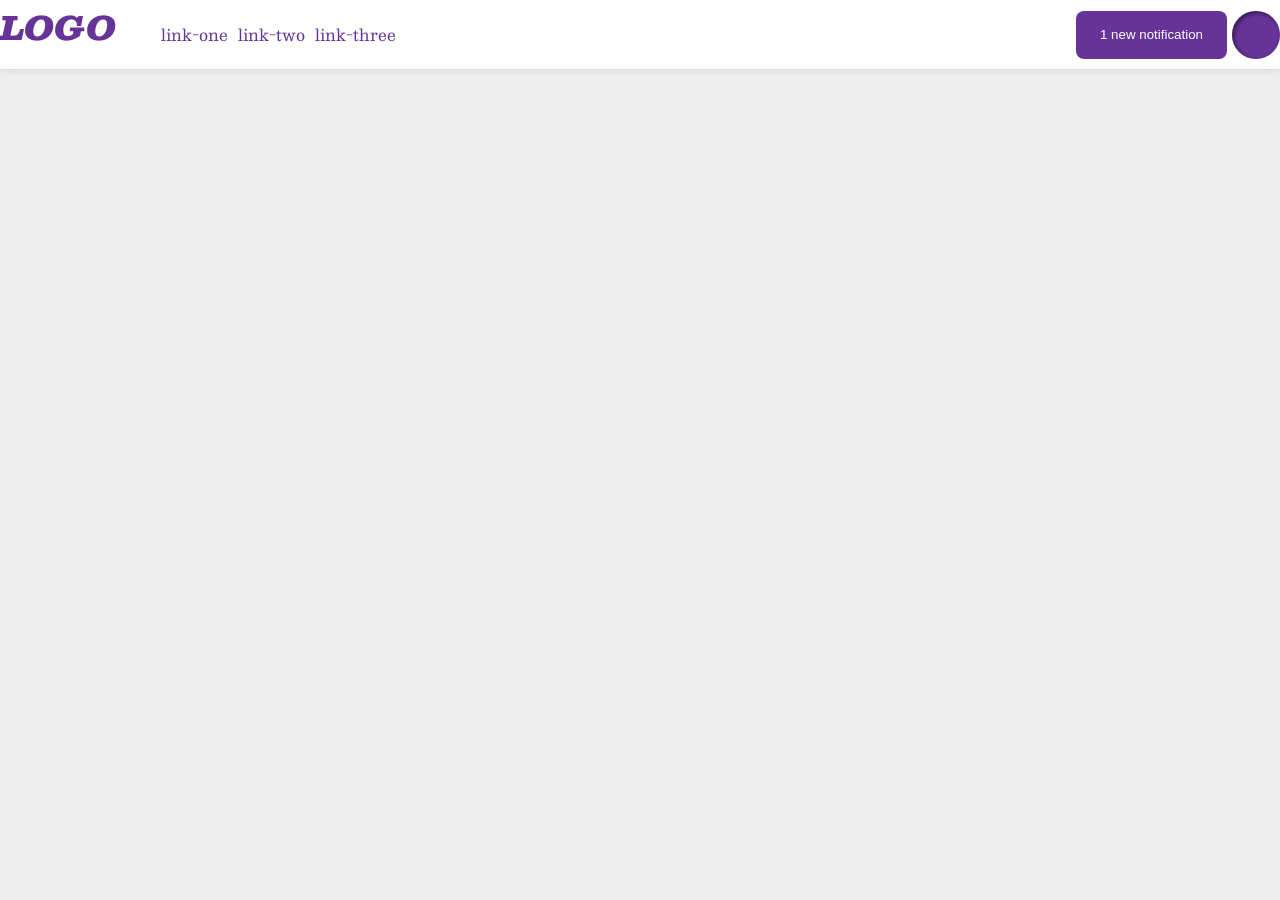
<file: foundations/flex/03-flex-header-2/index.html>
<!DOCTYPE html>
<html lang="en">
  <head>
    <meta charset="UTF-8">
    <meta http-equiv="X-UA-Compatible" content="IE=edge">
    <meta name="viewport" content="width=device-width, initial-scale=1.0">
    <title>Flex Header 2</title>
    <link rel="stylesheet" href="style.css">
  </head>
  <body>
    <div class="header">
      <div class="left-side">
        <div class="logo-one">
          LOGO
        </div>
        <ul class="links">
          <li><a href="https://google.com">link-one</a></li>
          <li><a href="https://google.com">link-two</a></li>
          <li><a href="https://google.com">link-three</a></li>
        </ul>
      </div>
      <div class="right-side">
        <button class="notifications">
          1 new notification
        </button>
        <div class="profile-image"></div>
      </div>
      
    </div>
  </body>
</html>
</file>
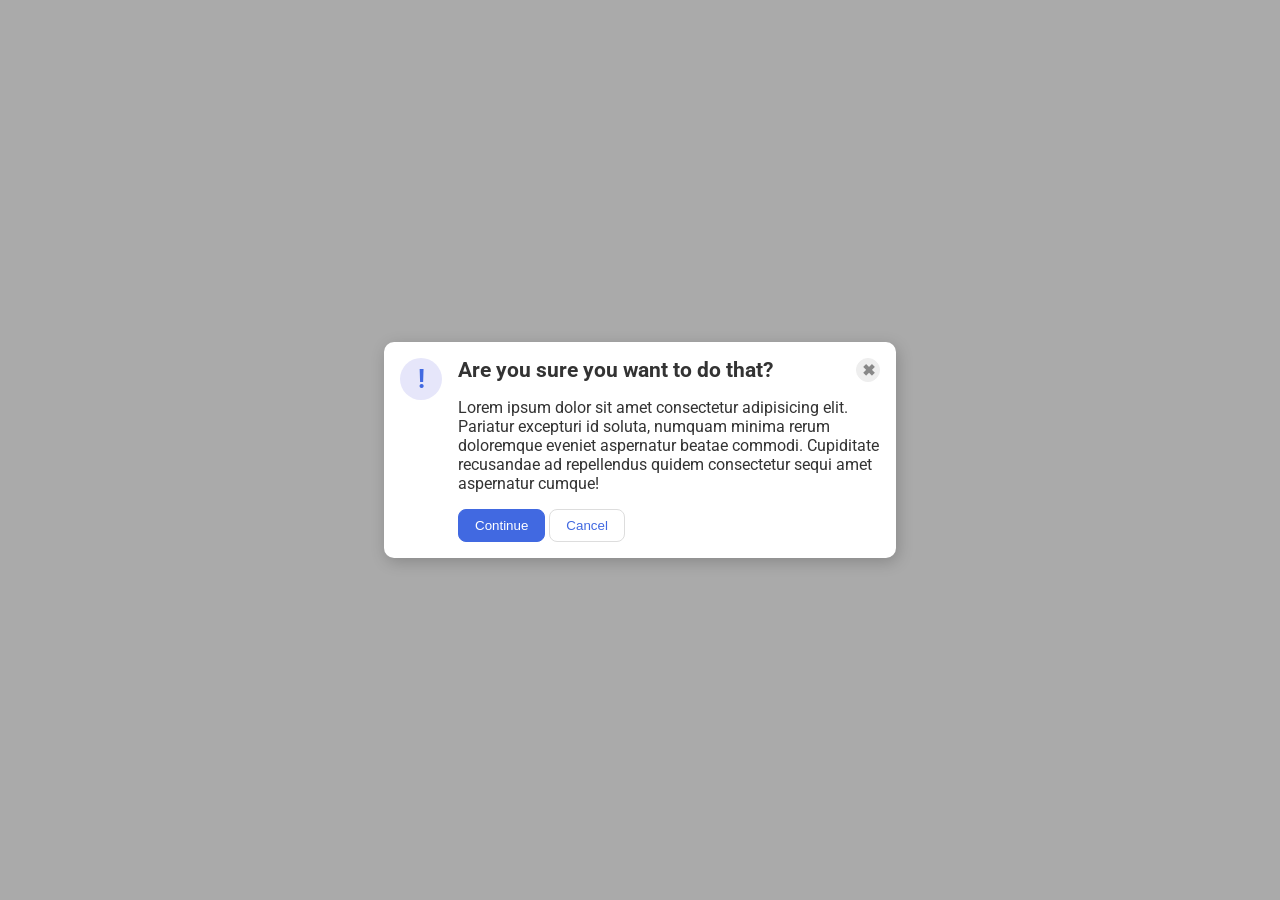
<file: foundations/flex/05-flex-modal/index.html>
<!DOCTYPE html>
<html lang="en">
  <head>
    <meta charset="UTF-8">
    <meta http-equiv="X-UA-Compatible" content="IE=edge">
    <meta name="viewport" content="width=device-width, initial-scale=1.0">
    <link rel="stylesheet" href="style.css">
    <title>Modal</title>
  </head>
  <body>
    <div class="modal">
      <div class="icon">!</div>
      <div class="container">
        <div class="header">
          Are you sure you want to do that?
          <button class="close-button">✖</button>
        </div>
        <div class="text">Lorem ipsum dolor sit amet consectetur adipisicing elit. Pariatur excepturi id soluta, numquam minima rerum doloremque eveniet aspernatur beatae commodi. Cupiditate recusandae ad repellendus quidem consectetur sequi amet aspernatur cumque!</div>
        <div>
          <button class="continue">Continue</button>
          <button class="cancel">Cancel</button>
        </div>
      </div>
      </div>
    </div>
  </body>
</html>
</file>
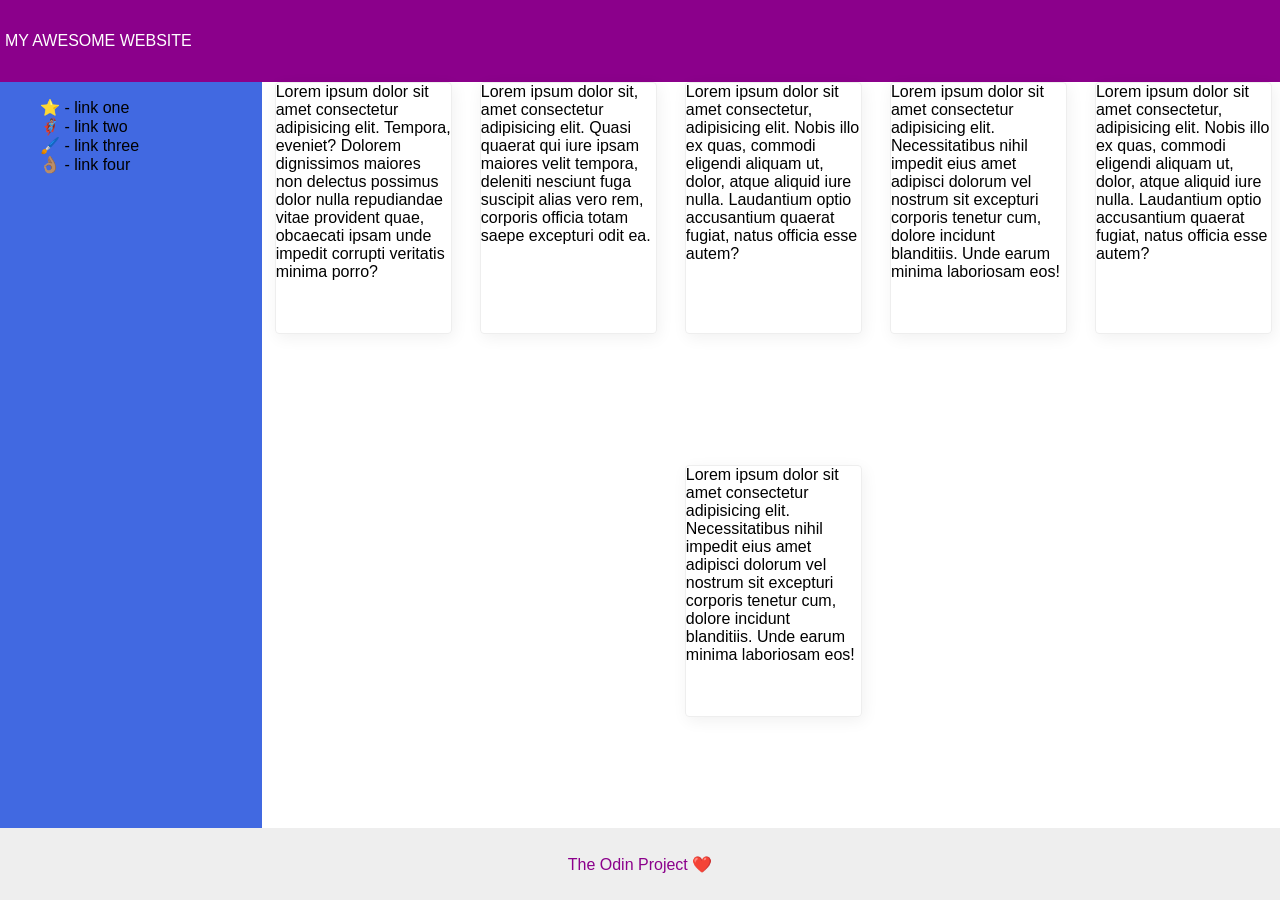
<file: foundations/flex/07-flex-layout-2/index.html>
<!DOCTYPE html>
<html lang="en">
  <head>
    <meta charset="UTF-8">
    <meta http-equiv="X-UA-Compatible" content="IE=edge">
    <meta name="viewport" content="width=device-width, initial-scale=1.0">
    <title>The Holy Grail</title>
    <link rel="stylesheet" href="style.css">
  </head>
  <body>
    <div class="header">
      MY AWESOME WEBSITE
    </div>
    <div class="not-header">
      <div class="sidebar">
        <ul>
          <li><a href="#">⭐ - link one</a></li>
          <li><a href="#">🦸🏽‍♂️ - link two</a></li>
          <li><a href="#">🖌️ - link three</a></li>
          <li><a href="#">👌🏽 - link four</a></li>
        </ul>
      </div>
      <div class="cards">
        <div class="card">Lorem ipsum dolor sit amet consectetur adipisicing elit. Tempora, eveniet? Dolorem dignissimos maiores non delectus possimus dolor nulla repudiandae vitae provident quae, obcaecati ipsam unde impedit corrupti veritatis minima porro?</div>
        <div class="card">Lorem ipsum dolor sit, amet consectetur adipisicing elit. Quasi quaerat qui iure ipsam maiores velit tempora, deleniti nesciunt fuga suscipit alias vero rem, corporis officia totam saepe excepturi odit ea.</div>
        <div class="card">Lorem ipsum dolor sit amet consectetur, adipisicing elit. Nobis illo ex quas, commodi eligendi aliquam ut, dolor, atque aliquid iure nulla. Laudantium optio accusantium quaerat fugiat, natus officia esse autem?</div>
        <div class="card">Lorem ipsum dolor sit amet consectetur adipisicing elit. Necessitatibus nihil impedit eius amet adipisci dolorum vel nostrum sit excepturi corporis tenetur cum, dolore incidunt blanditiis. Unde earum minima laboriosam eos!</div>
        <div class="card">Lorem ipsum dolor sit amet consectetur, adipisicing elit. Nobis illo ex quas, commodi eligendi aliquam ut, dolor, atque aliquid iure nulla. Laudantium optio accusantium quaerat fugiat, natus officia esse autem?</div>
        <div class="card">Lorem ipsum dolor sit amet consectetur adipisicing elit. Necessitatibus nihil impedit eius amet adipisci dolorum vel nostrum sit excepturi corporis tenetur cum, dolore incidunt blanditiis. Unde earum minima laboriosam eos!</div>
      </div>
      
    </div>
    <div class="footer">
      The Odin Project ❤️
    </div>
  </body>
</html>
</file>
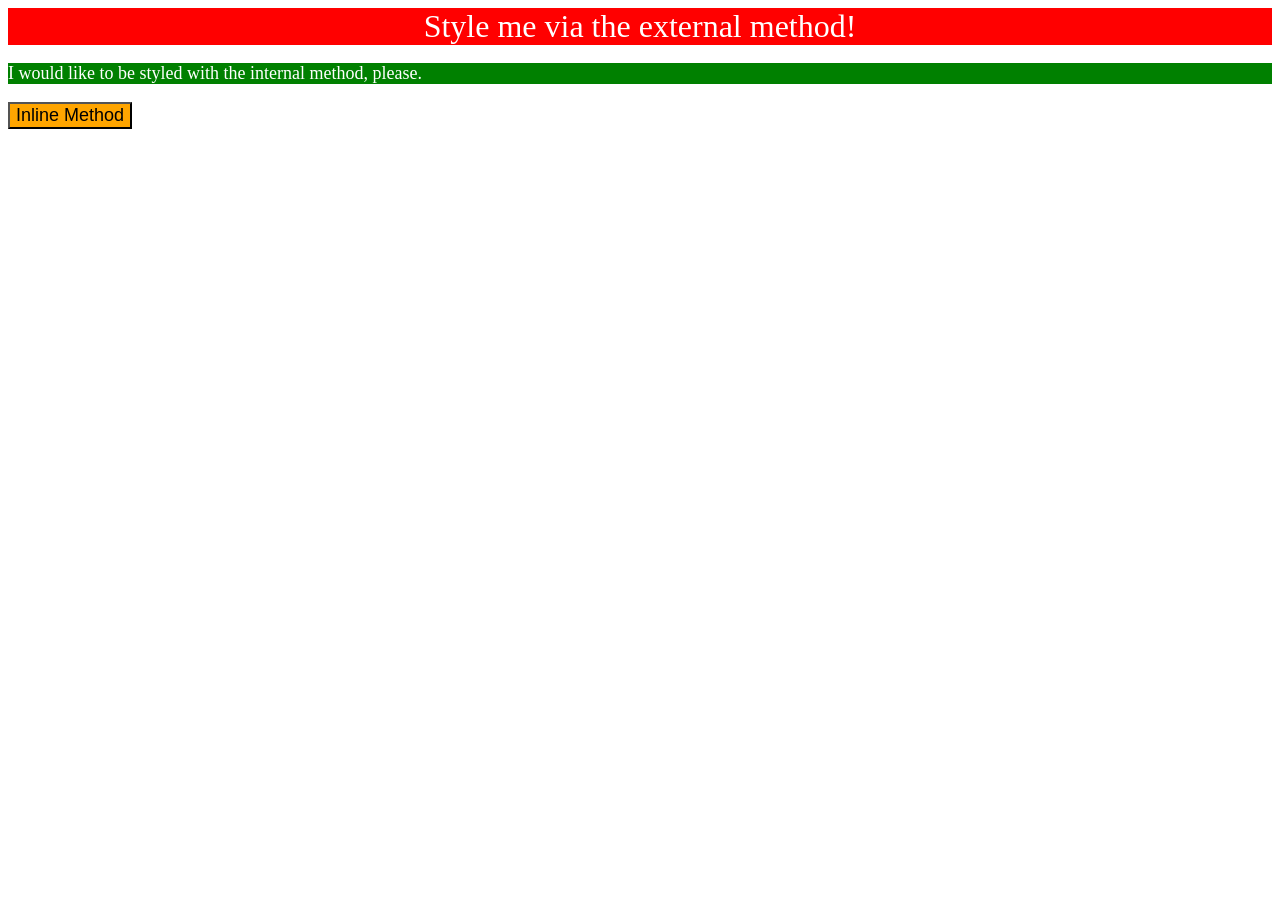
<file: foundations/intro-to-css/01-css-methods/index.html>
<!DOCTYPE html>
<html lang="en">
  <head>
    <meta charset="UTF-8">
    <meta http-equiv="X-UA-Compatible" content="IE=edge">
    <meta name="viewport" content="width=device-width, initial-scale=1.0">
    <title>Methods for Adding CSS</title>
    <link rel="stylesheet" href="index.css">
  </head>
  <body>
    <div>Style me via the external method!</div>
    <p>I would like to be styled with the internal method, please.</p>
    <button>Inline Method</button>
  </body>
</html>
</file>
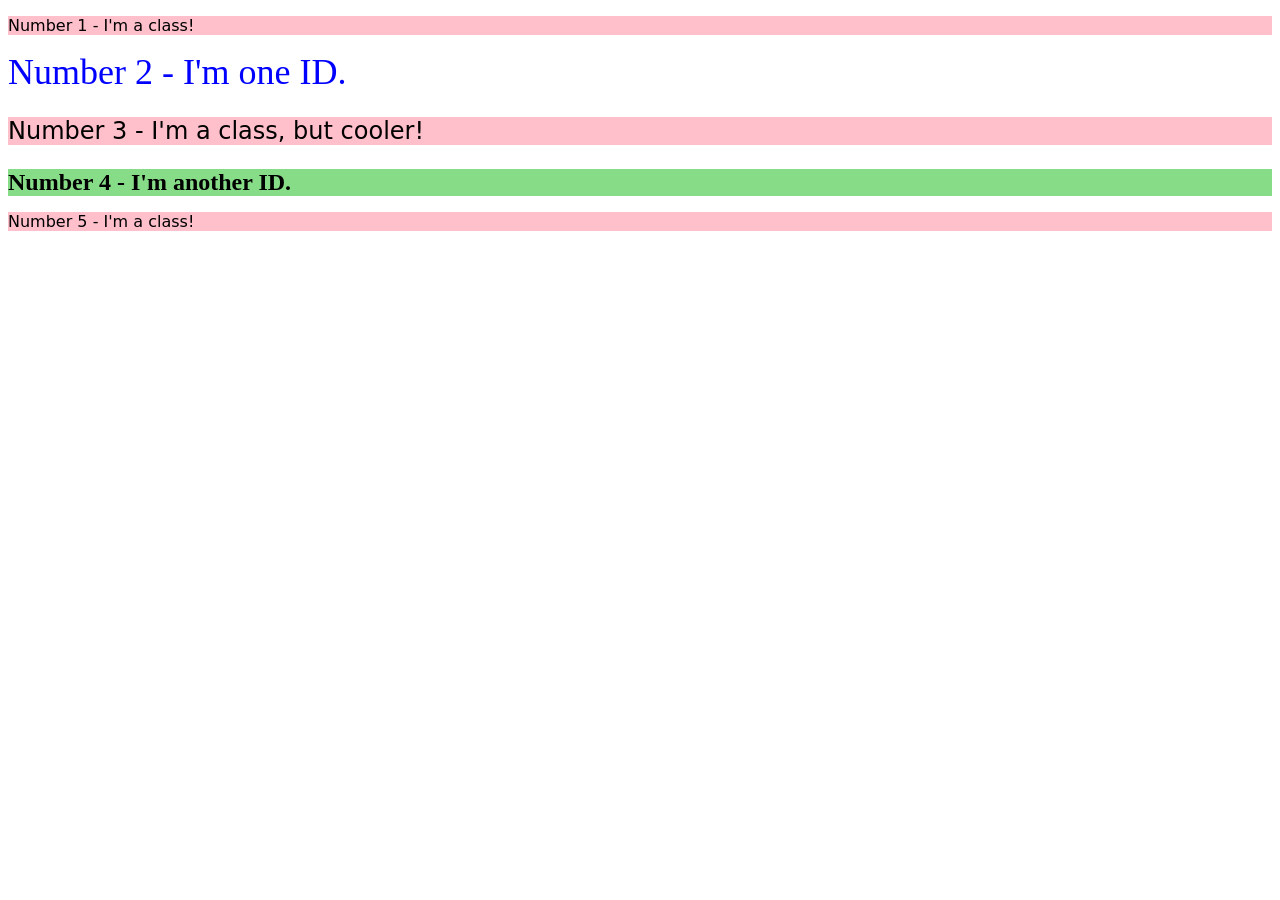
<file: foundations/intro-to-css/02-class-id-selectors/index.html>
<!DOCTYPE html>
<html lang="en">
  <head>
    <meta charset="UTF-8">
    <meta http-equiv="X-UA-Compatible" content="IE=edge">
    <meta name="viewport" content="width=device-width, initial-scale=1.0">
    <title>Class and ID Selectors</title>
    <link rel="stylesheet" href="style.css">
  </head>
  <body>
    <p class="pink">Number 1 - I'm a class!</p>
    <div id="theID">Number 2 - I'm one ID.</div>
    <p class="pinkButBetter">Number 3 - I'm a class, but cooler!</p>
    <div class="secondID">Number 4 - I'm another ID.</div>
    <p class="pink">Number 5 - I'm a class!</p>
  </body>
</html>
</file>
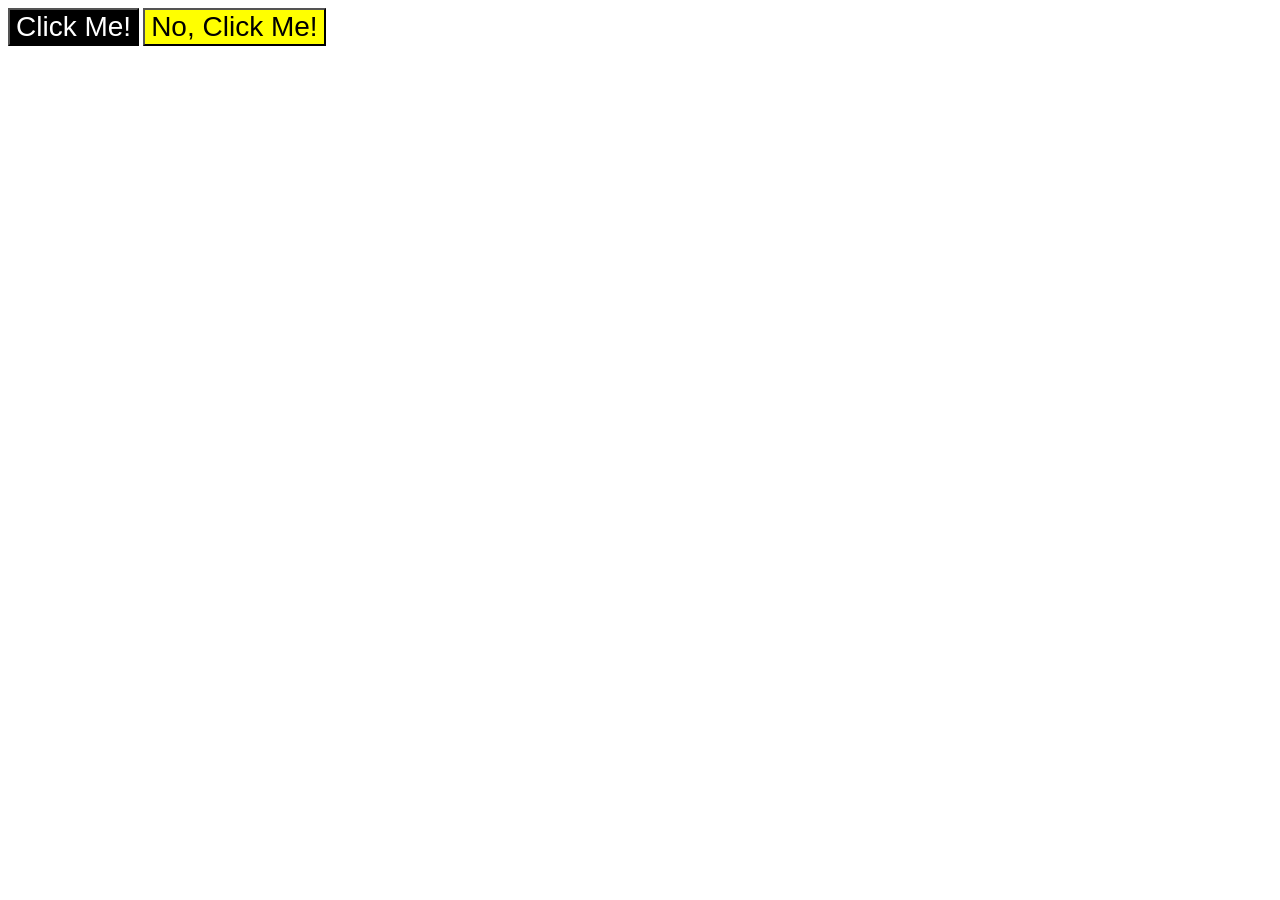
<file: foundations/intro-to-css/03-grouping-selectors/index.html>
<!DOCTYPE html>
<html lang="en">
  <head>
    <meta charset="UTF-8">
    <meta http-equiv="X-UA-Compatible" content="IE=edge">
    <meta name="viewport" content="width=device-width, initial-scale=1.0">
    <title>Grouping Selectors</title>
    <link rel="stylesheet" href="style.css">
  </head>
  <body>
    <button class="element-one">Click Me!</button>
    <button class="element-two">No, Click Me!</button>
  </body>
</html>
</file>
<file: foundations/flex/03-flex-header-2/style.css>
/* this is some magical font-importing.  
you'll learn about it later. */
@import url('https://fonts.googleapis.com/css2?family=Besley:ital,wght@0,400;1,900&display=swap');

body {
  margin: 0;
  background: #eee;
  font-family: Besley, serif;
}

.header {
  background: white;
  border-bottom: 1px solid #ddd;
  box-shadow: 0 0 8px rgba(0,0,0,.1);
  display: flex;
  padding: 0;
  margin: 0;
  align-items: center;
  justify-content: space-between;
}

.profile-image {
  background: rebeccapurple;
  box-shadow: inset 2px 2px 4px rgba(0,0,0,.5);
  border-radius: 50%;
  width: 48px;
  height: 48px;
}

.logo-one {
  color: rebeccapurple;
  font-size: 32px;
  font-weight: 900;
  font-style: italic;
}

button {
  border: none;
  border-radius: 8px;
  background: rebeccapurple;
  color: white;
  padding: 8px 24px;
}

a {
  /* this removes the line under our links */
  text-decoration: none;
  color: rebeccapurple;
}

ul {
  list-style-type: none;
  display: flex;
}
.left-side{
  display: flex;
}
.right-side{
  display: flex;
  gap: 5px;
}
.left-side li{
  margin: 5px;
}
</file>
<file: foundations/flex/05-flex-modal/style.css>
@import url('https://fonts.googleapis.com/css2?family=Roboto:wght@400;700&display=swap');

html, body {
  height: 100%;
}

body {
  font-family: Roboto, sans-serif;
  margin: 0;
  background: #aaa;
  color: #333;
  /* I'll give you this one for free lol */
  display: flex;
  align-items: center;
  justify-content: center;
}

.modal {
  background: white;
  width: 480px;
  border-radius: 10px;
  box-shadow: 2px 4px 16px rgba(0,0,0,.2);
  padding: 16px;
  display: flex;
  gap: 16px;
}

.icon {
  color: royalblue;
  font-size: 26px;
  font-weight: 700;
  background: lavender;
  width: 42px;
  height: 42px;
  border-radius: 50%;
  display: flex;
  align-items: center;
  justify-content: center;
  flex-shrink: 0;

}

.close-button {
  background: #eee;
  border-radius: 50%;
  color: #888;
  font-weight: 700;
  font-size: 16px;
  height: 24px;
  width: 24px;
  display: flex;
  align-items: center;
  justify-content: center;
  border: 1px solid #eee;
  padding: 0 !important;
}

button {
  cursor: pointer;
  padding: 8px 16px;
  border-radius: 8px;
}

button.continue {
  background: royalblue;
  border: 1px solid royalblue;
  color: white;
}

button.cancel {
  background: white;
  border: 1px solid #ddd;
  color: royalblue;
}
.header {
  display: flex;
  align-items: center;
  justify-content: space-between;
  gap: 16px;
  font-weight: bold;
  margin-bottom: 16px;
  font-size: 21px;
}
.text{
  margin-bottom: 16px;
}
</file>
<file: foundations/flex/07-flex-layout-2/style.css>
body {
  font-family: -apple-system, BlinkMacSystemFont, 'Segoe UI', Roboto, Oxygen, Ubuntu, Cantarell, 'Open Sans', 'Helvetica Neue', sans-serif;
  margin: 0;
  min-height: 100vh;
  display: flex;
  flex-direction: column;
  justify-content: space-between;
}

.header {
  height: 72px;
  background: darkmagenta;
  color: white;
  display: flex;
  align-items: center;
  padding: 5px;
}

.not-header{
  flex: 1;
  display: flex;
  gap: 5px;
  justify-content: space-between;
}
.cards{
  display: flex;
  flex-direction: row;
  gap: 20px;
  justify-content: space-evenly;
  flex-wrap: wrap
}
.footer {
  height: 72px;
  background: #eee;
  color: darkmagenta;
  display: flex;
  align-items: center;
  justify-content: center;
}

.sidebar {
  width: 300px;
  background: royalblue;
  box-sizing: border-box;
}
.sidebar ul{
  list-style: none;
}
.sidebar a{
  text-decoration: none;
  color: black;
}

.card {
  border: 1px solid #eee;
  box-shadow: 2px 4px 16px rgba(0,0,0,.06);
  border-radius: 4px;
  height: 250px;
  width: 175px;
}
</file>
<file: foundations/intro-to-css/01-css-methods/index.css>
div{
    background-color: red;
    color: white;
    font-size: 32px;
    font-style: bold;
    text-align: center;
}
p{
    background-color: green;
    color: white;
    font-size: 18px;
}
button{
    background-color: orange;
    font-size: 18px;
}
</file>
<file: foundations/intro-to-css/02-class-id-selectors/style.css>
/* Add CSS Styling */
.pink {
    font-family: Verdana, "DejaVu Sans", sans-serif;
    background-color: pink;
}
#theID {
    font-size: 36px;
    color: blue;
}
.pinkButBetter {
    font-family: Verdana, "DejaVu Sans", sans-serif;
    background-color: pink;
    font-size: 24px;
}
.secondID {
    font-size: 24px;
    background-color: rgb(135, 221, 135);
    font-weight: bold;
}
</file>
<file: foundations/intro-to-css/03-grouping-selectors/style.css>
/* Add CSS Styling */
.element-one {
    background-color: black;
    color: white;
}
.element-two {
    background-color: yellow;
}
button {
    font-size: 28px;
    font-family: Helvetica, "Times New Roman", sans-serif;
}
</file>
